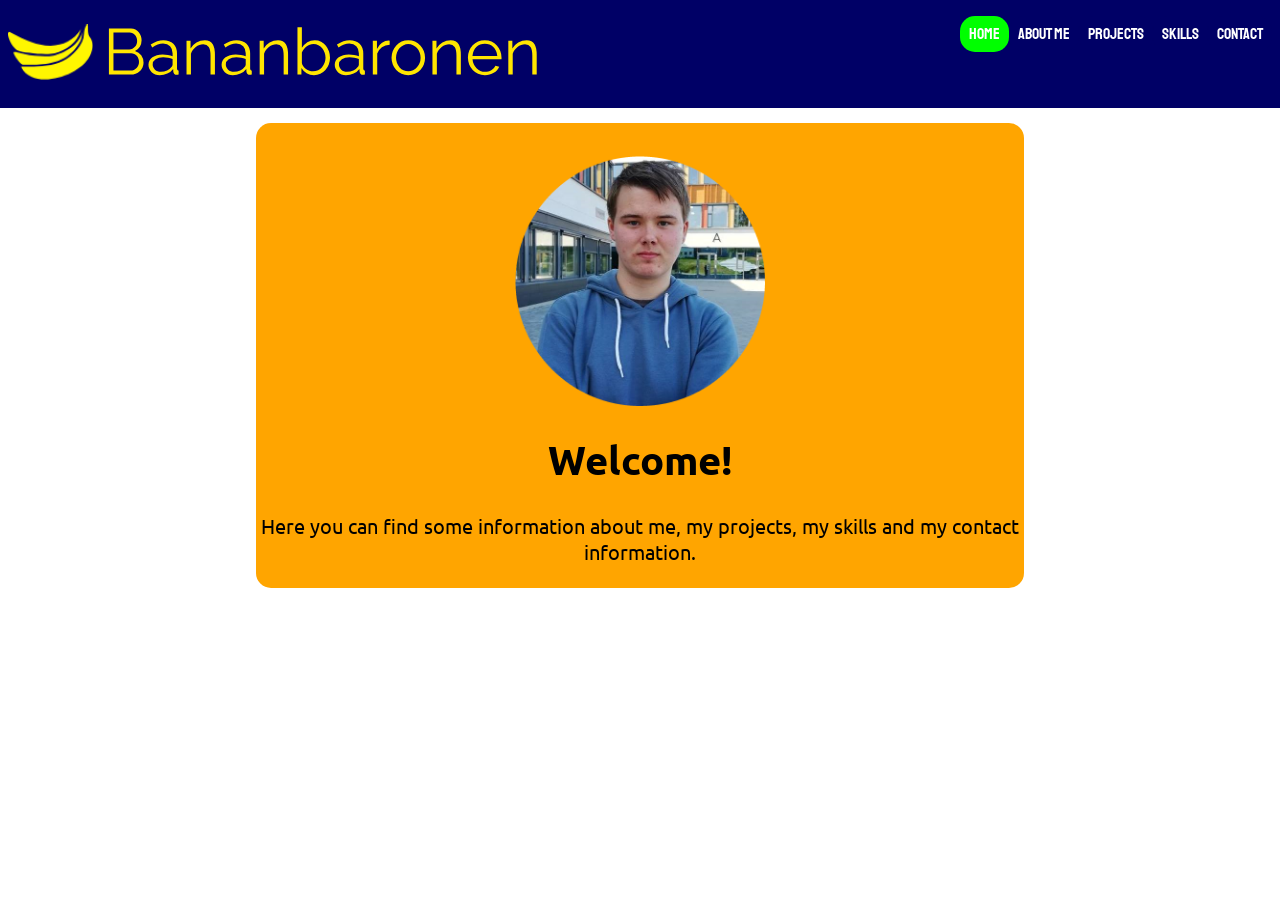
<file: index.html>
<!DOCTYPE html>
<html lang="en" dir="ltr">
  <head>
    <meta charset="utf-8">
    <title>Bananbaronen-Home</title>
    <link rel="stylesheet" href="main.css" type="text/css">
    <link href="https://fonts.googleapis.com/css?family=Ubuntu" rel="stylesheet">
    <link rel="icon" href="https://1001freedownloads.s3.amazonaws.com/vector/thumb/135383/nicubunu_Bananas.png">
    <link href="https://fonts.googleapis.com/css?family=Staatliches" rel="stylesheet">
  </head>
  <body>
<header>
  <ul>
    <li><a href="./contact.html">Contact</a></li>
    <li><a href="./skills.html">Skills</a></li>
    <li><a href="./projects.html">Projects</a></li>
    <li><a href="./about.html">About me</a></li>
    <li><a class="active" href="./index.html">Home</a></li>
  </ul>
  <img src="w.png" alt="logo" class="logo">
</header>
<div class="f">
<img id="me" src="me.png" alt="me" style="width: 250px;height:250px;">
<h1>Welcome!</h1>
<p>Here you can find some information about me, my projects,
  my skills and my contact information.</p>
</div>
  </body>
</html>
</file>
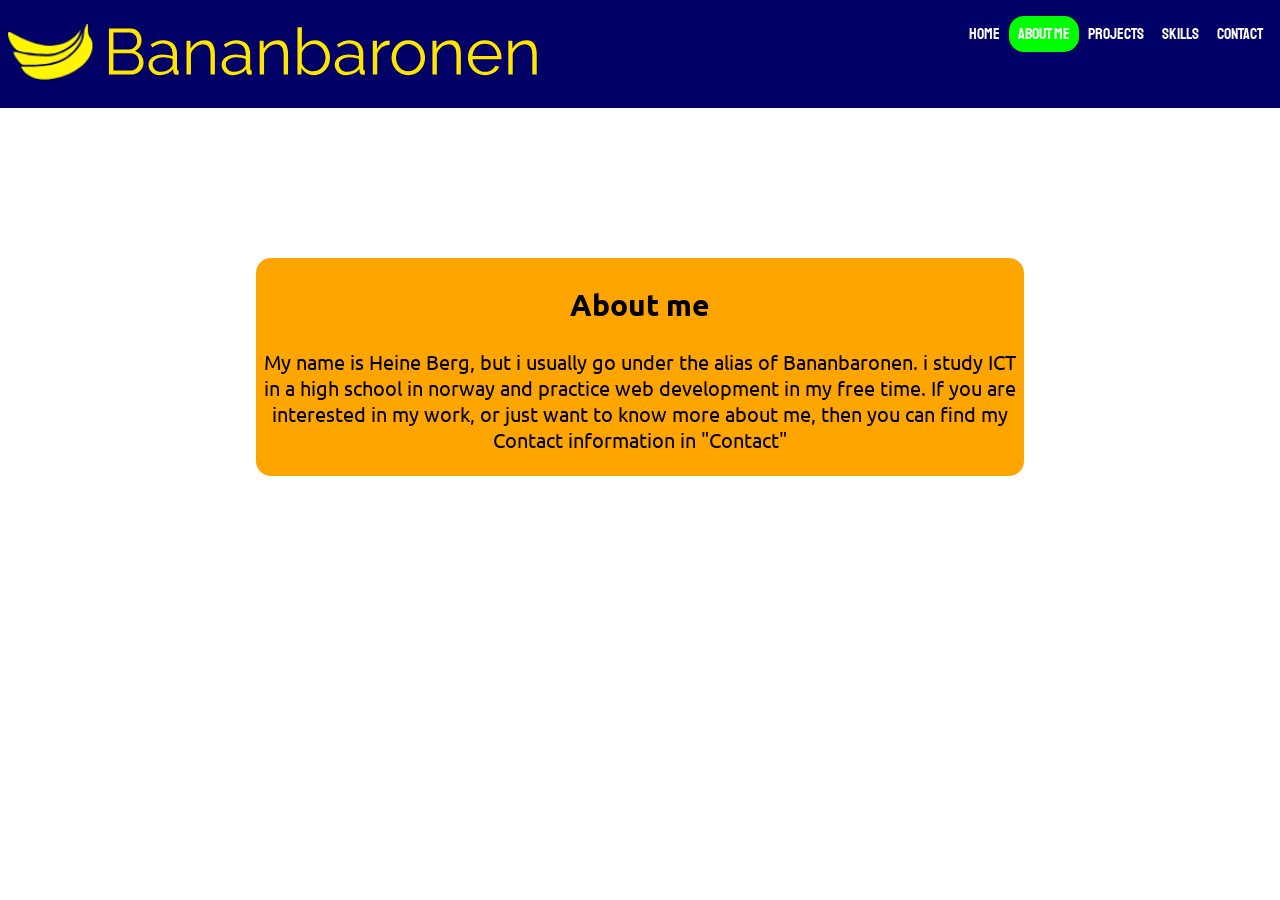
<file: about.html>
<!DOCTYPE html>
<html lang="en" dir="ltr">
  <head>
    <meta charset="utf-8">
    <title>Bananbaronen-About me</title>
    <link rel="stylesheet" href="main.css" type="text/css">
    <link href="https://fonts.googleapis.com/css?family=Ubuntu" rel="stylesheet">
    <link rel="icon" href="https://1001freedownloads.s3.amazonaws.com/vector/thumb/135383/nicubunu_Bananas.png">
    <link href="https://fonts.googleapis.com/css?family=Staatliches" rel="stylesheet">
  </head>
  <body>
<header>
  <ul>
    <li><a href="./contact.html">Contact</a></li>
    <li><a href="./skills.html">Skills</a></li>
    <li><a href="./projects.html">Projects</a></li>
    <li><a class="active" href="./about.html">About me</a></li>
    <li><a href="./index.html">Home</a></li>
  </ul>
  <img src="w.png" alt="logo" class="logo">
</header>
<div class="f" id="ff">
<h2>About me</h2>
<p>My name is Heine Berg, but i usually go under the alias of Bananbaronen. i study ICT in a high school in norway
and practice web development in my free time. If you are interested in my work, or just want to know more about me,
then you can find my Contact information in "Contact"</p>
  </body>
</html>
</file>
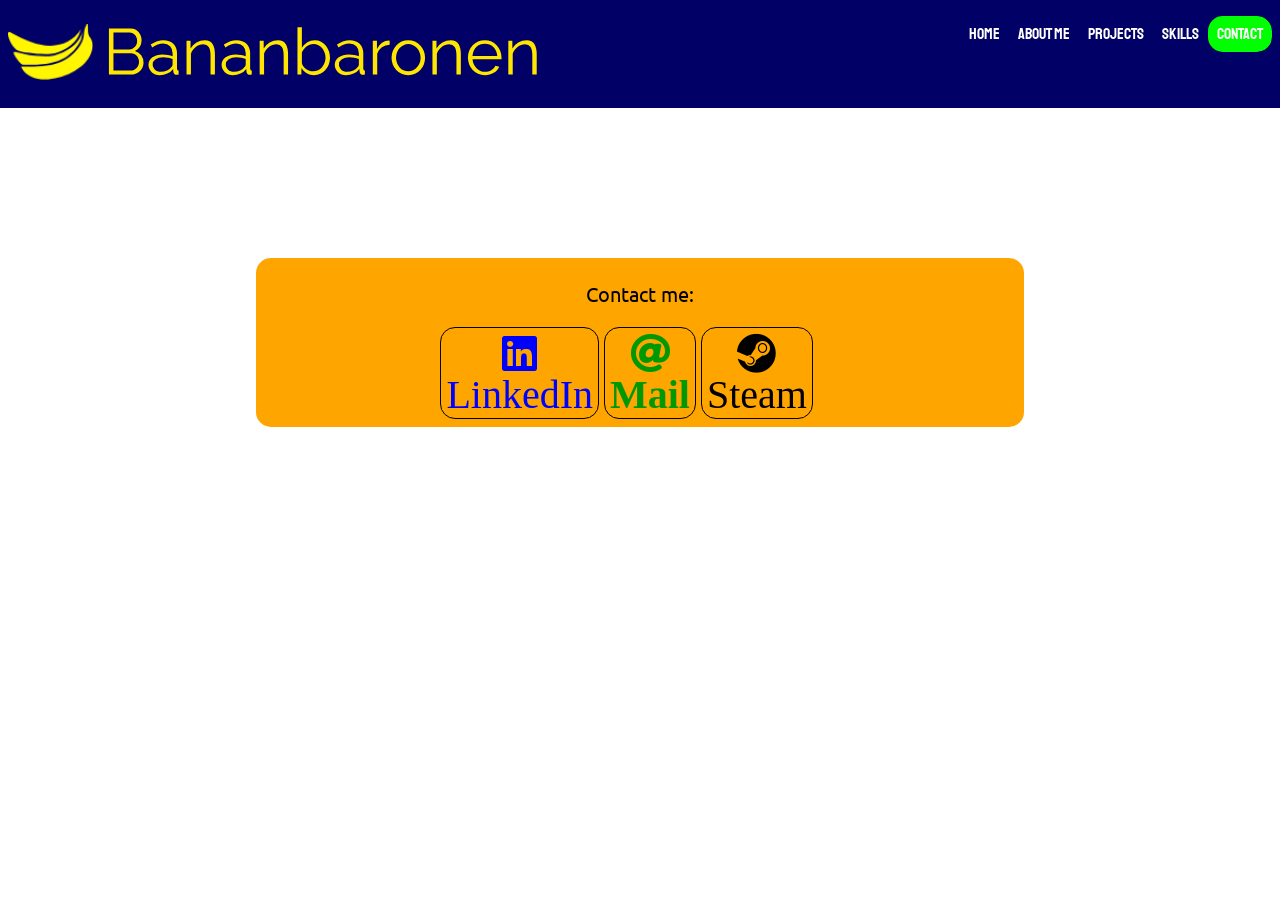
<file: contact.html>
<!DOCTYPE html>
<html lang="en" dir="ltr">
  <head>
    <meta charset="utf-8">
    <title>Bananbaronen-Contact</title>
    <link rel="stylesheet" href="main.css" type="text/css">
    <link href="https://fonts.googleapis.com/css?family=Ubuntu" rel="stylesheet">
    <link rel="icon" href="https://1001freedownloads.s3.amazonaws.com/vector/thumb/135383/nicubunu_Bananas.png">
  <link rel="stylesheet" href="https://cdnjs.cloudflare.com/ajax/libs/font-awesome/4.7.0/css/font-awesome.min.css">
  <link rel="stylesheet" href="https://use.fontawesome.com/releases/v5.6.3/css/all.css">
    <link href="https://fonts.googleapis.com/css?family=Staatliches" rel="stylesheet">
  <body>
<header>
  <ul>
    <li><a class="active" href="./contact.html">Contact</a></li>
    <li><a href="./skills.html">Skills</a></li>
    <li><a href="./projects.html">Projects</a></li>
    <li><a href="./about.html">About me</a></li>
    <li><a href="./index.html">Home</a></li>
  </ul>
  <img src="w.png" alt="logo" class="logo">
</header>
<div class="f" id="ff">
  <p>Contact me:</p>
  <a id="www" class="fab fa-linkedin fa-2x" href="https://www.linkedin.com/in/heine-berg-6138b516b/"></br>LinkedIn</a>
  <a id="www" class="fa fa-at fa-2x" href="mailto:heineberg01@gmail.com?subject=website%20contact:"></br>Mail</a>
  <a id="www" class="fab fa-steam fa-2x" href="https://steamcommunity.com/profiles/76561198194207814"></br>Steam</a>
</div>
  </body>
</html>
</file>
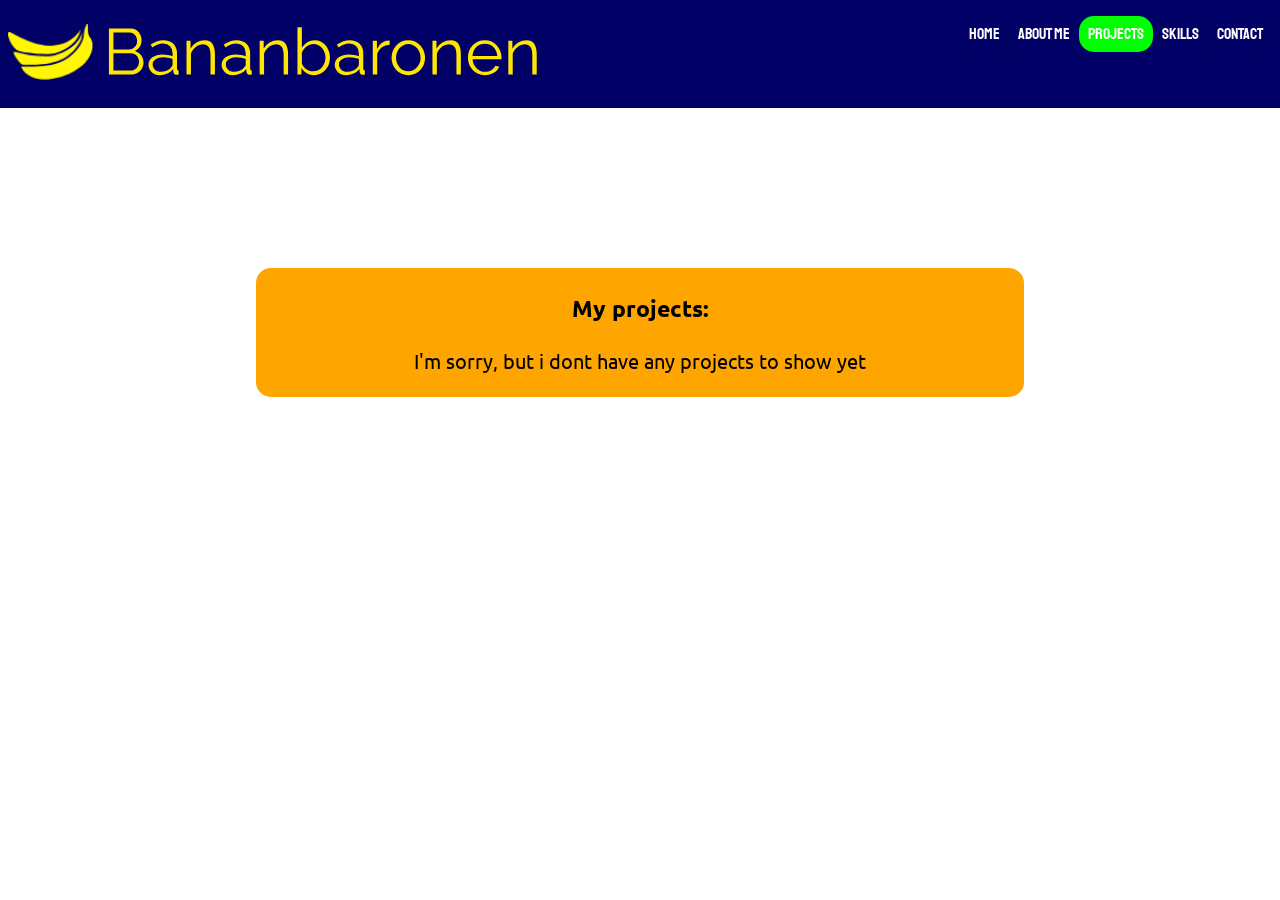
<file: projects.html>
<!DOCTYPE html>
<html lang="en" dir="ltr">
  <head>
    <meta charset="utf-8">
    <title>Bananbaronen-Projects</title>
    <link rel="stylesheet" href="main.css" type="text/css">
    <link href="https://fonts.googleapis.com/css?family=Ubuntu" rel="stylesheet">
    <link rel="icon" href="https://1001freedownloads.s3.amazonaws.com/vector/thumb/135383/nicubunu_Bananas.png">
    <link href="https://fonts.googleapis.com/css?family=Staatliches" rel="stylesheet">
  </head>
  <body>
<header>
  <ul>
    <li><a href="./contact.html">Contact</a></li>
    <li><a href="./skills.html">Skills</a></li>
    <li><a class="active" href="./projects.html">Projects</a></li>
    <li><a href="./about.html">About me</a></li>
    <li><a href="./index.html">Home</a></li>
  </ul>
  <img src="w.png" alt="logo" class="logo">
</header>
<div class="f" id="project">
  <h3>My projects:</h3>
  <p>I'm sorry, but i dont have any projects to show yet</p>
</div>
  </body>
</html>
</file>
<file: main.css>
header {
  background: #000066;
}
.logo {
  margin: 0px 0px 0px 8px;
}
ul {
  float: right;
  list-style-type: none;
  overflow: hidden;
  margin-right: 8px;
  border-radius: 15px;
}
li {
  float: right;
  font-family: 'Staatliches', cursive;
  border-range: 15px;
}
li a {
text-decoration: none;
display: inline-block;
color: white;
background: #000066;
padding: 8px 9px;
float: left;
transition-duration: 1s;
  border-radius: 15px;
}
li a:hover {
  background: #000099;
}
.active {
  background: #00ff00;
}
.active:hover {
  background: #00ff00;
}
#me {
  display: block;
  margin-left: auto;
  margin-right: auto;
  width: 50%;
  padding-top: 30px;
}
.f {
  display: block;
  background: #ffa500;
  border: 20px #808080;
  text-align: center;
  padding: 3px;
  margin: 0px 20%;
  margin-top: 15px;
border-width: 30px;
border-radius: 15px;
font-size: 20px;
font-family: ubuntu;
}
#ff {
  display: block;
  background: #ffa500;
  border: 20px #808080;
  text-align: center;
  padding: 3px;
  margin: 0px 20%;
  margin-top: 150px;
border-width: 30px;
border-radius: 15px;
font-size: 20px;
font-family: ubuntu;
}
.fa-linkedin {
background: #ffs500;
color: Blue;
padding-right: 20px;
transition-duration: 0.8s;
border: 1px solid black;
}
#www {
  text-decoration: none;
  display: inline-block;
  background: #ffs500;
  margin-bottom: 5px;
  padding: 5px 5px 5px 5px;
  transition-duration: 1s;
  border-radius: 15px;
}
.fa:hover {
  background: #ff4500;
}
.fab:hover {
  background: #ff4500;
}
.fa-at {
  background: #ffs500;
  color: #009900;
  padding-right: 20px;
  border: 1px solid black;
}
.fa-steam {
  background: #ffs500;
  color: black;
  margin-right: 3.5%;
  border: 1px solid black;
}
#project {
  margin-top: 160px;

}


body {
  margin: 0;
  background-image: url("https://cdn.hipwallpaper.com/i/28/25/M1PqGQ.png");
    -moz-background-size: cover;
    -o-background-size: cover;
    background-size: cover;

    background-attachment: fixed;
</file>
